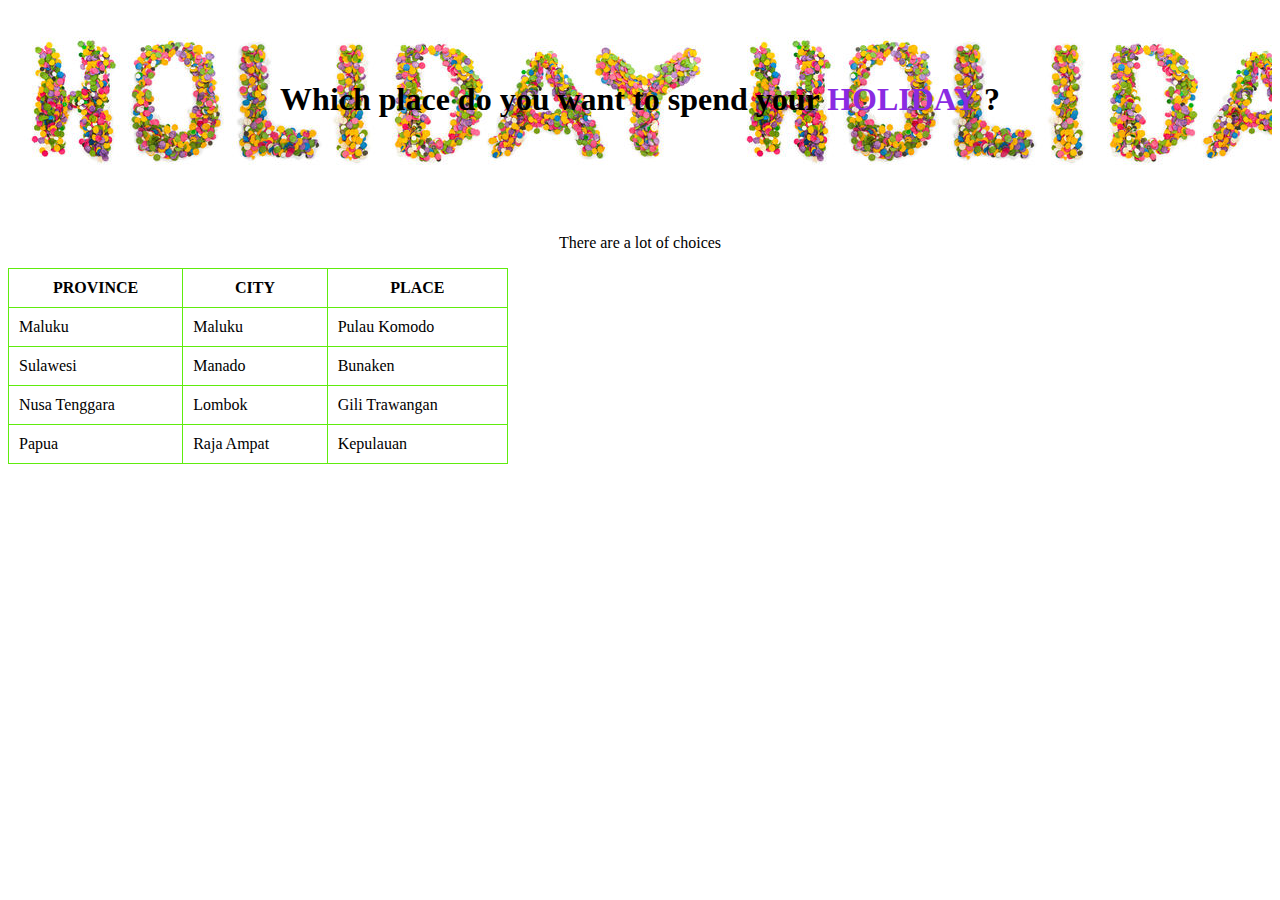
<file: coba.html>
<!DOCTYPE html>
<html>
<head>
<link rel="stylesheet" href="a.css">
</head>
<h1 style="a.css"> Which place do you want to spend your <span>HOLIDAY</span> ?</h1>
<br>
<p> There are a lot of choices </P>
<table>
    <tr> 
        <th> PROVINCE </th>
        <th> CITY </th>
        <th> PLACE </th>
    <tr>
    <tr>
        <td> Maluku </td>
        <td> Maluku </td>
        <td> Pulau Komodo </td>
    </tr>  
    <tr>
        <td> Sulawesi </td>
        <td> Manado </td>
        <td> Bunaken </td>
    </tr>  
    <tr>
        <td> Nusa Tenggara </td>
        <td> Lombok </td>
        <td> Gili Trawangan </td>
    </tr>
    <tr>
        <td> Papua </td>
        <td> Raja Ampat </td>
        <td> Kepulauan </td>
    </tr>
</table>
</html>
</file>
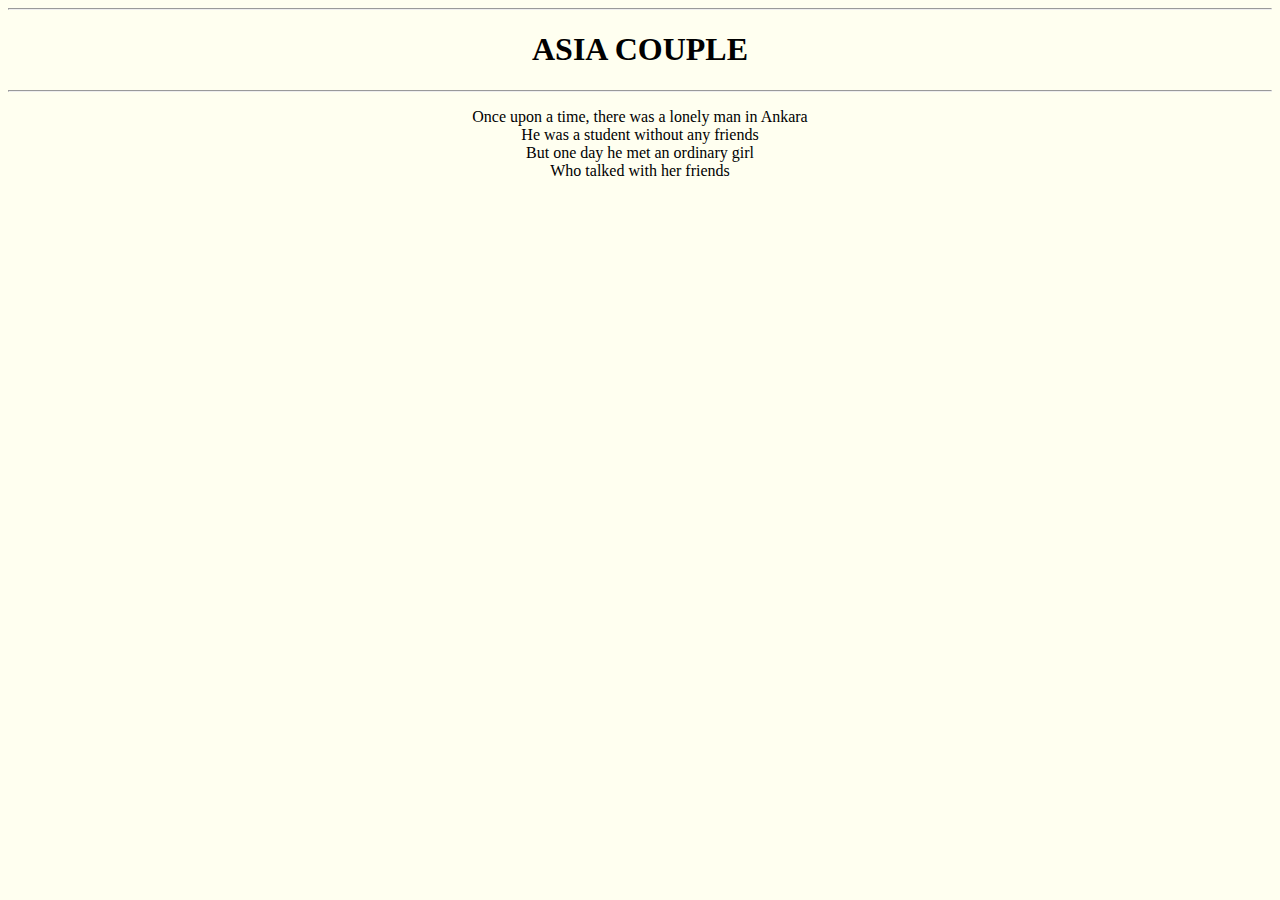
<file: SAE.html>
<html>
<body style="background-color:ivory;">
<hr>
<h1 style="text-align:center;" style="color:blue;"> ASIA COUPLE </h1>
<hr>
<p style="text-align:center;"> Once upon a time, there was a lonely man in Ankara<br>
He was a student without any friends<br>
But one day he met an ordinary girl<br>
Who talked with her friends<br></P>
</file>
<file: a.css>
h1{
    background-image:url('./Image/holiday.jpg');
    text-align: center;
    padding:60px;
    text-decoration: aqua;
}
span{
    color:blueviolet;
}
p{
    text-align:center;
    size:10px;
}
table{
    border: 1px solid rgb(95, 236, 13);
    border-collapse:collapse;
    width:500px;
    align-content: center;
}
th{
    border: 1px solid rgb(95, 236, 13);
    border-collapse:collapse;
    padding:10px;
}
td{
    border: 1px solid rgb(95, 236, 13);
    border-collapse:collapse;
    padding:10px;
}
</file>
